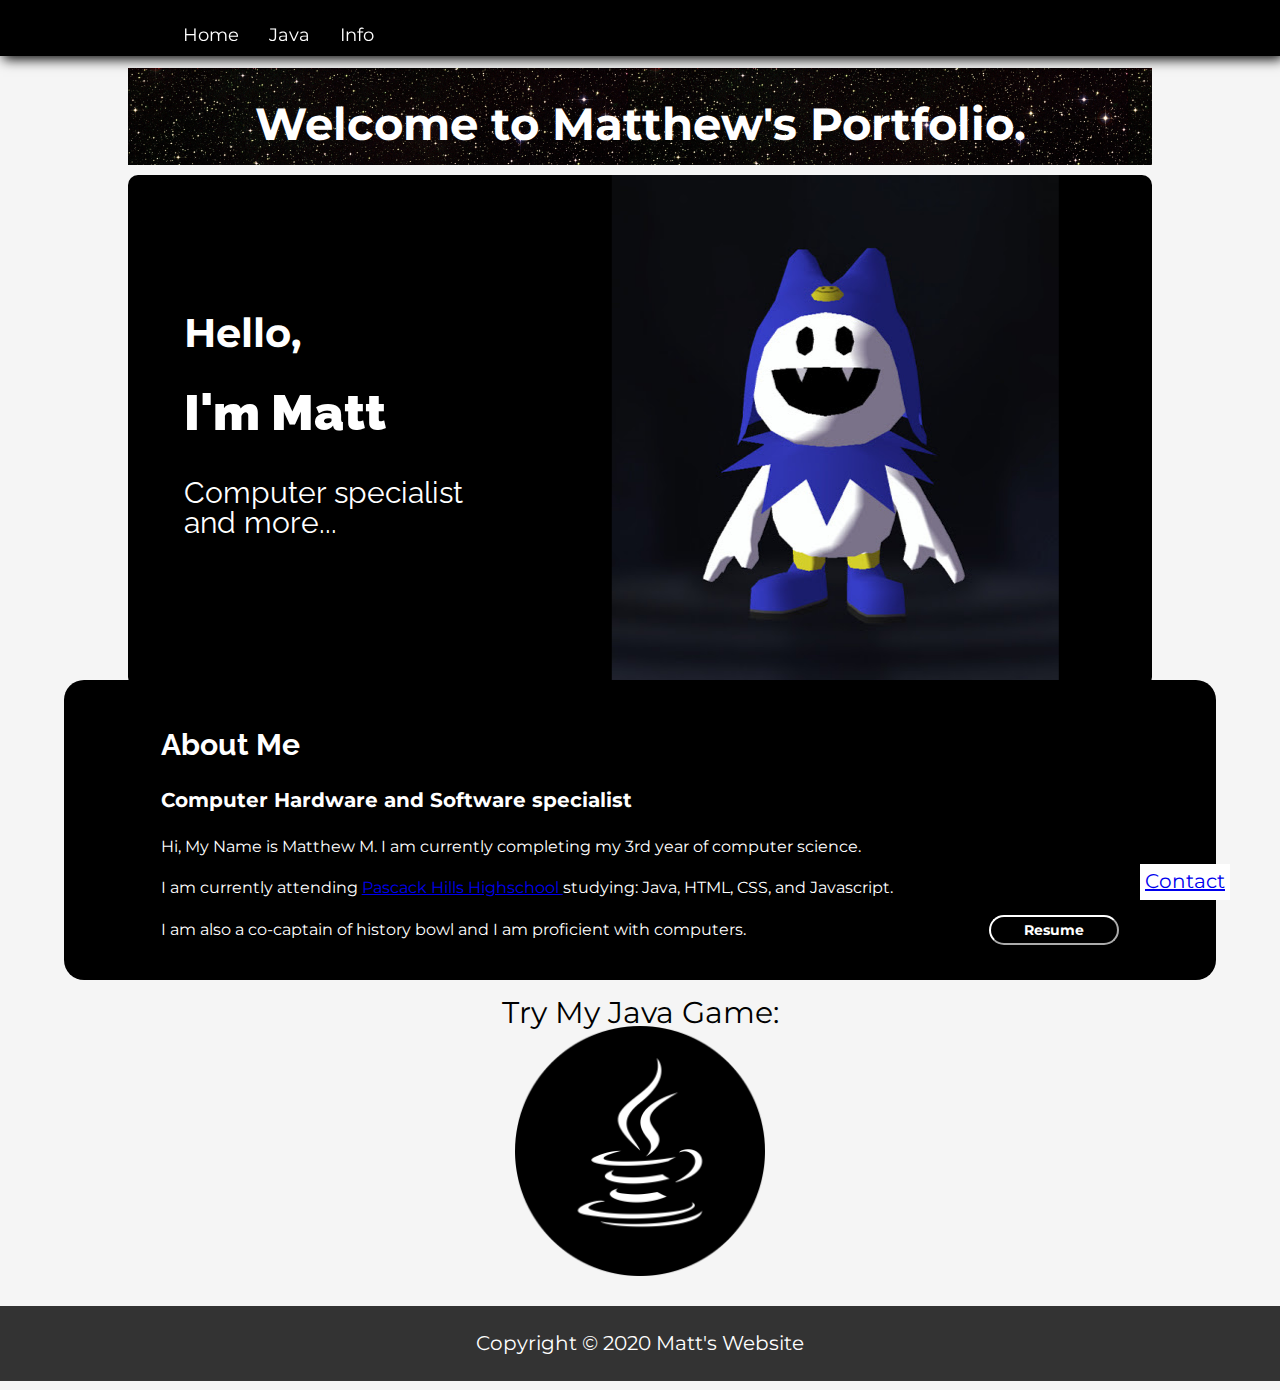
<file: index.html>
<html lang="en"><head>
    <meta charset="UTF-8">
    <meta name="viewport" content="width=<device-width>, initial-scale=1.0">
    <title>Matt's Website</title>
    <link rel="stylesheet" href="./CSS 2/styles.css">
</head>
<body>

    <nav id="mainNav">
        <div class="container">
            <ul>
                <li><a href="index.html">Home</a> </li>
                <li><a href="game.html">Java</a> </li>
                <li><a href="otherpage.html">Info</a> </li>
            </ul>
        </div>
    </nav>
    <section id="jumbo">
        <div class="container">
            <h1>
                Welcome to Matthew's Portfolio.
            </h1>
            
        </div>
        
    </section>


    <div class="container">        
        <section id="main">
            <h2>Hello,<br>
                <p>
                    <b>I'm Matt</b>
                </p>
                <p2>Computer specialist <br> and more...</p2>
            </h2>
            
            <h3>
                <a href="https://www.google.com/"><img src='CSS 2/jackfrost.jpg'> </a>
            </h3>
        </section>
    </div>

    <div class="about-section">
        <div class="text">
            <p>About Me</p>
            <p>Computer Hardware and Software specialist</p>
            <p>Hi, My Name is Matthew M. I am currently completing my 3rd year of computer science.</p>
            <p>I am currently attending <a href="https://hills.pascack.org/"> Pascack Hills Highschool </a> studying: Java, HTML, CSS, and Javascript.</p>
            <p>I am also a co-captain of history bowl and I am proficient with computers.</p>
        </div>
        <a href="Resume.docx" download="">
        <button class="resume">Resume</button>
        </a>
        </div>
        <div class="games">
            Try My Java Game: <br>
            <a href="Pong Game RE-fixed (1).jar"download> <img src='CSS 2/java.png' class="hover" width="250" height="250"> </a>
        </div>
    <div id="clearFix"></div>
    
    <div id="fixed">
        <a href="mailto:mmalnak21@pascack.org">Contact</a>
    </div>
    
    <footer id="mainfooter">
        <p>Copyright © 2020 Matt's Website</p>
    </footer>

</body>
</html>
</file>
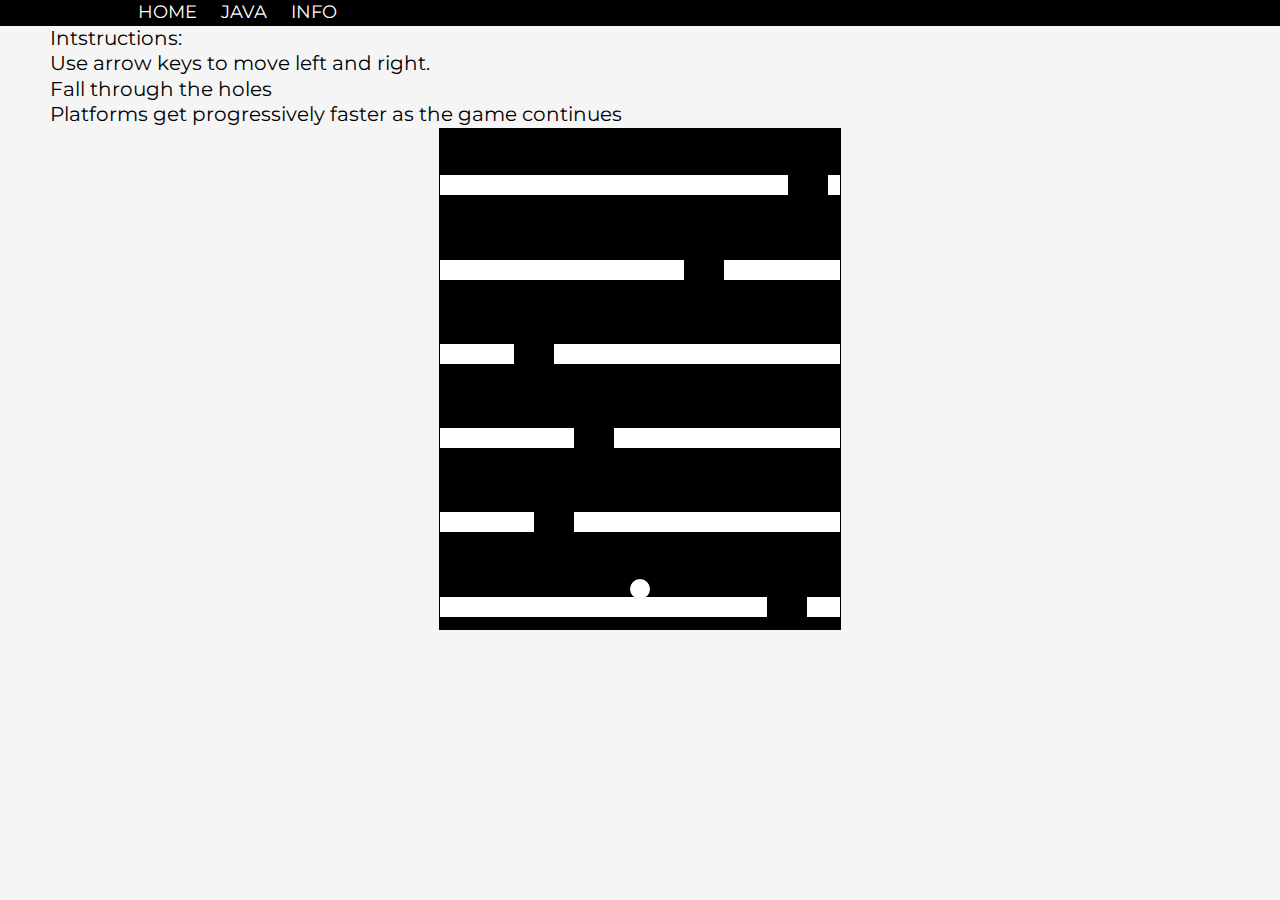
<file: game.html>
<!DOCTYPE html>
<html lang="en">
<head>
    <meta charset="UTF-8">
    <title>Matt's Game</title>
    <link rel="stylesheet" href="style.css">
</head>
<body>
    <nav id="mainNav">
        <div class="container">
            <ul>
                <li><a href="index.html">HOME</a> </li>
                <li><a href="game.html">JAVA</a> </li>
                <li><a href="otherpage.html">INFO</a> </li>
            </ul>
        </div>
    </nav>
    <div class="instructions">
        <p><b></b>Intstructions:</b></p>
        <p>Use arrow keys to move left and right.</p>
        <p>Fall through the holes</p>
        <p>Platforms get progressively faster as the game continues</p>
    </div>
<div id="game">
    <div id="character">
    </div>
</div>
</body>
<script src="main.js"></script>
</html>
</file>
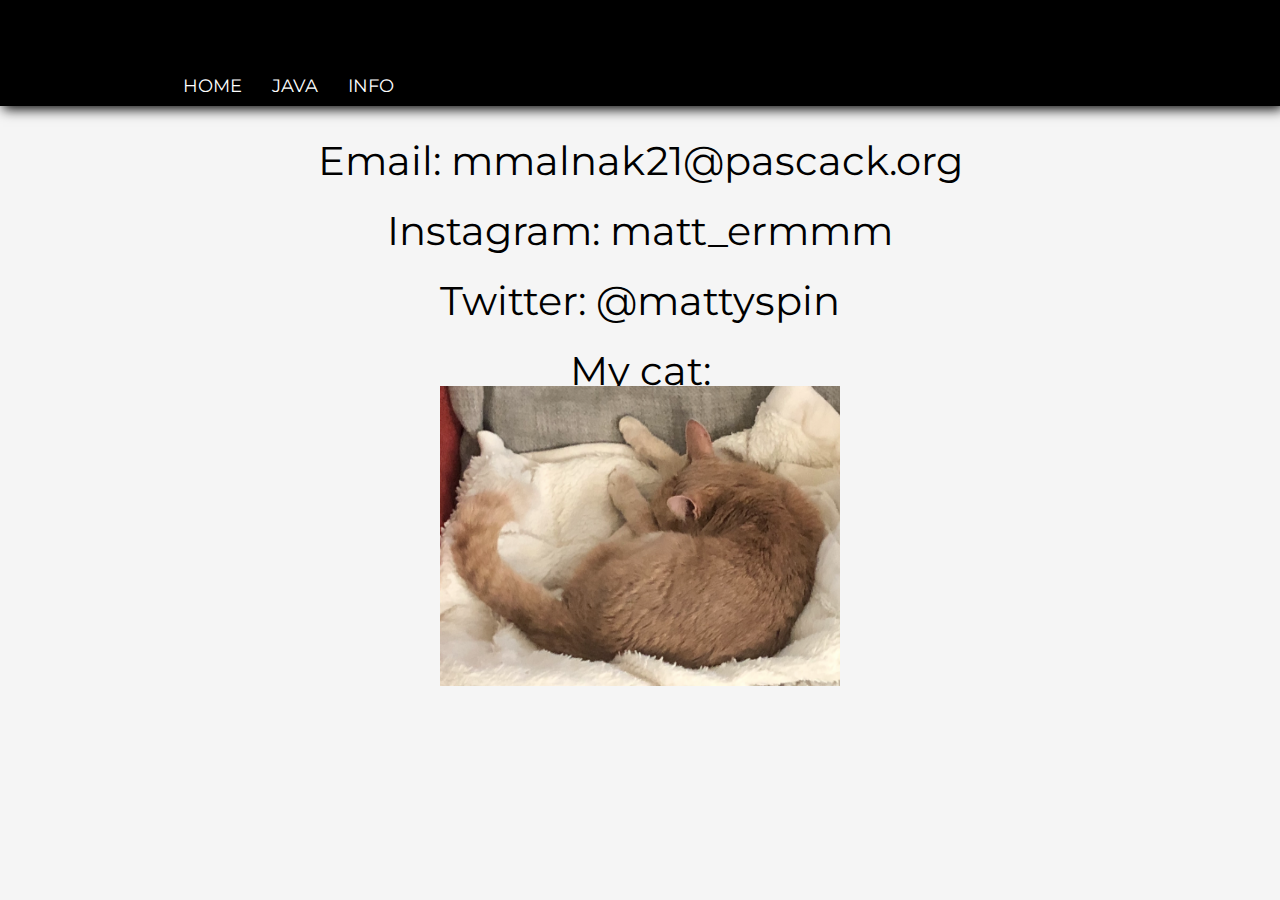
<file: otherpage.html>
<!DOCTYPE html>
<html lang="en">
<head>
    <meta charset="UTF-8">
    <meta name="viewport" content="width=device-width, initial-scale=1.0">
    <title>Matt's Website</title>
    <link rel="stylesheet" href="./CSS 2/styles.css">
</head>
<body>
    <header id="mainHeader">
        <div class="container">
            <h1>INFO
            </h1>
        </div>
    </header>
    <nav id="mainNav">
        <div class="container">
            <ul>
                <li><a href="index.html">HOME</a> </li>
                <li><a href="game.html">JAVA</a> </li>
                <li><a href="otherpage.html">INFO</a> </li>
            </ul>
        </div>
    </nav>
    <div class="contact">
        <p>Email: mmalnak21@pascack.org</p>
        <p>Instagram: matt_ermmm</p>
        <p>Twitter: @mattyspin </p>
        <p>My cat: <br> <img src="cat.png" height="300" width="400"> </p>
    </div>
</body>
</html>
</file>
<file: CSS 2/styles.css>
@import url('https://fonts.googleapis.com/css2?family=Montserrat:wght@100&display=swap');
@import url('https://fonts.googleapis.com/css2?family=Raleway:wght@300&display=swap');
body{
    background-color: whitesmoke;
    color: black;
    font-family: "Montserrat","Montserrat" ;
    font-size: 16px;
    line-height: 1.6em;
    margin: 0;
}
.container{
    width: 80%;
    margin: -.7% auto auto;
    overflow: hidden;
}
.clearFix{
    clear: both;
}
#mainHeader{
    background: black;
    color: white;
}
#mainNav{
    background-color: black;
    color:black;
    position: -webkit-sticky;
    position: sticky;
    z-index: 5;
    align-items: center;
    top: 0;
    box-shadow: 3px 3px 12px;
}

#mainNav u1{
padding: 0;
margin: 0;
list-style: none;
}
#mainNav li{
    display: inline;

    /* padding: 7px 20px; */
}
#mainNav a{
    float: left;
    color:white;
    text-decoration: none;
    font-size: 18px;
    padding: 7px 15px;
}
#mainNav li:hover{
    float: left;
    background: #aaa;
}
#jumbo{
    text-align: center;
}

#jumbo h1{
    background-image: url('stars.jpg');
    background-size: 500px;
    margin: 3% 0px -5px;
    padding: 10px 10px;
    color: white;
    font-size: 45px;
    padding-top: 20px;
    line-height: 1.6em;
}
h1{
    color:black;
}
#jumbo h2{
    
    float: left;
}
#main{
    border-radius: 10px;
    color: white;
    height: auto;
    line-height: 3px;
    background-color: black;
    /* box-shadow: 3px 5px 12px gray; */
}

#main h2
{
    transform: translate(20%,50%);
    text-align: start;
    float: left;
    font-size: 40px;
    line-height: 30px;
    /* padding-right: 50%; */
    box-sizing: border-box;
}
#main p{

    font-size: 50px;
    font-weight: bold;
    font-family: 'Raleway';
    /* margin: 45px 0px 50px;   */
}
#main p2{
    font-size: 30px;
    line-height: 30px;
    
    font-weight: lighter;
    font-family: 'Raleway';
    /* margin: 45px 0px 50px;   */
}
#main h3{
   /* bottom: 40px; */
  
   transform: translate(20%, 0%);
   /* transform: scale(.8); */
}
#main h4{
    float: right;
    padding: 0px 50px;
    /* width: 20px;
    height: 20px; */
}
.hover:hover {
    position: relative;
    transition: transform .2s;
    transform: scale(1.3);
  margin: 0 auto;

}
.about-section{
    z-index: 0;
    width: 90%;
    height: 300px;
    background: black;
    color: white;
    border-radius: 20px;

    display: flex;
    margin: -2% auto 20px auto;
    position: relative;
    justify-content: space-evenly;
    align-items: center;
}
.about-section p:nth-child(1){
    font-family: "Raleway";
    font-size: 30px;
    font-weight: bolder;
}
.about-section p:nth-child(2){
    font-family: "Montserrat";
    font-weight: bolder;
    font-size: 20px;
}


.resume{
    height: 30px;
    width: 130px;
    font-family: "Montserrat";
    border-radius: 20px;
    font-weight: bold;
    color: white;
    background-color: black;
    border-color: white;
    font-size: 14;
    z-index: 4;
    float: right;
    margin-top: 200px;
}

#sidebar{
    float: left;
    width: 30%;
    padding: 10px;
    border-right: 1px solid black;
    box-sizing: border-box;
    letter-spacing: .2em;
    word-spacing: 1em;
}
#mainfooter{
    font-size: 20px;
    background: #333;
    color: #fff;
    text-align: center;
    padding: 5px;
    margin-top: 30px;
}
#fixed{
    font-size: 20px;
    position: fixed;
    bottom: 0;
    right: 50px;
    background:white;
    padding: 5px;
}
.games{
text-align: center;
position: relative;
color: black;
font-size: 30px;
margin-bottom: 30px;
}
.contact{
    text-align: center;
    font-size: 40px;
    color: black;
    line-height: 30px;
}
/* #pExample{
    width: 400px;
    height: 400px;
    border: 1px solid #333;
    border-radius: 20px 10px 0 5px;
    position: relative;
}
#pExample span:first-child{
    position: absolute;
    bottom: 20px;
    right: 100px;
    font-style: italic;
    font-weight: 800;
    text-decoration: underline;
    text-transform: uppercase;
}
#pExample span:last-child{
    position: absolute;
    top: 100px;
    left: 30px;
}
#fixed{
    position: fixed;
    bottom: 0;
    right: 50px;
    background: #ff652f;
    padding: 5px;
}
@media (max-width:600px){
    #main, #sidebar{
        width: 100%;
        float: none;
        border: none;
    }
}
#game{
    width: 400px;
    height: 500px;
    border: 1px solid black;
    margin: auto;
}
#character{
    width: 20px;
    height: 20px;
    background-color: red;
    border-radius: 50%;
    position: relative;
    top: 440px;
    left:190px;
    z-index: 100000;
} */

/* p{
    border-top: 5px solid blue;
    border-right: 2px dotted green;
    border-bottom: 5px dashed red;
    border-left: 2px dotted green;
    border: 3px solid green;
    padding-top: 10px;
    padding-right: 20px;
    padding-bottom: 10px;
    padding-left: 20px;
    padding: 10px 20px 10px 20px;
    padding: 10px 20px;
    padding: 20px;
    margin-top: 40px;
} */
</file>
<file: style.css>
@import url('https://fonts.googleapis.com/css2?family=Montserrat:wght@100&display=swap');
.instructions{
font-family: 'Montserrat';
font-weight: 1000000;
color: black;
border: black;
border-radius: 20px;
font-size: 20px;
/* width: 0px; */
}
body{
    font-family: 'Montserrat';
    background-color: whitesmoke;
    font-size: 16px;
    line-height: 1.6em;
    margin: 0;
}
.container{
    width: 80%;
    margin: auto;
    overflow: hidden;
}
.clearFix{
    clear: both;
}
#mainHeader{

    color: white; 
}
#mainNav{
    background-color: black;
    color:white;
    position: -webkit-sticky;
    position: sticky;
    top: 0;
}

#mainNav u1{
padding: 0;
margin: 0;
list-style: none;
}
#mainNav li{
    display: inline;
    padding: 5px 10px;
}
#mainNav a{
    color:white;
    text-decoration: none;
    font-size: 18px;
}
#mainNav li:hover{
    background: #aaa;
}

/* Game */
@media (max-width:600px){
    #main, #sidebar{
        width: 100%;
        float: none;
        border: none;
    }
}
*{
    padding: 0;
    margin: 0;
}
#game{
    background-color: black;
    width: 400px;
    height: 500px;
    border: 1px solid black;
    margin: auto;
}
#character{
    width: 20px;
    height: 20px;
    background-color: white;
    border-radius: 50%;
    position: relative;
    top: 440px;
    left: 190px;
    z-index: 1000000;
}
.block{
    width: 400px;
    height: 20px;
    background-color: white;
    position: relative;
    top: 100px;
    margin-top: -20px;
}
.hole{
    width: 40px;
    height: 20px;
    background-color: black;
    position: relative;
    top: 100px;
    margin-top: -20px;
}
.instructions{
margin-left: 50px;
}
</file>
